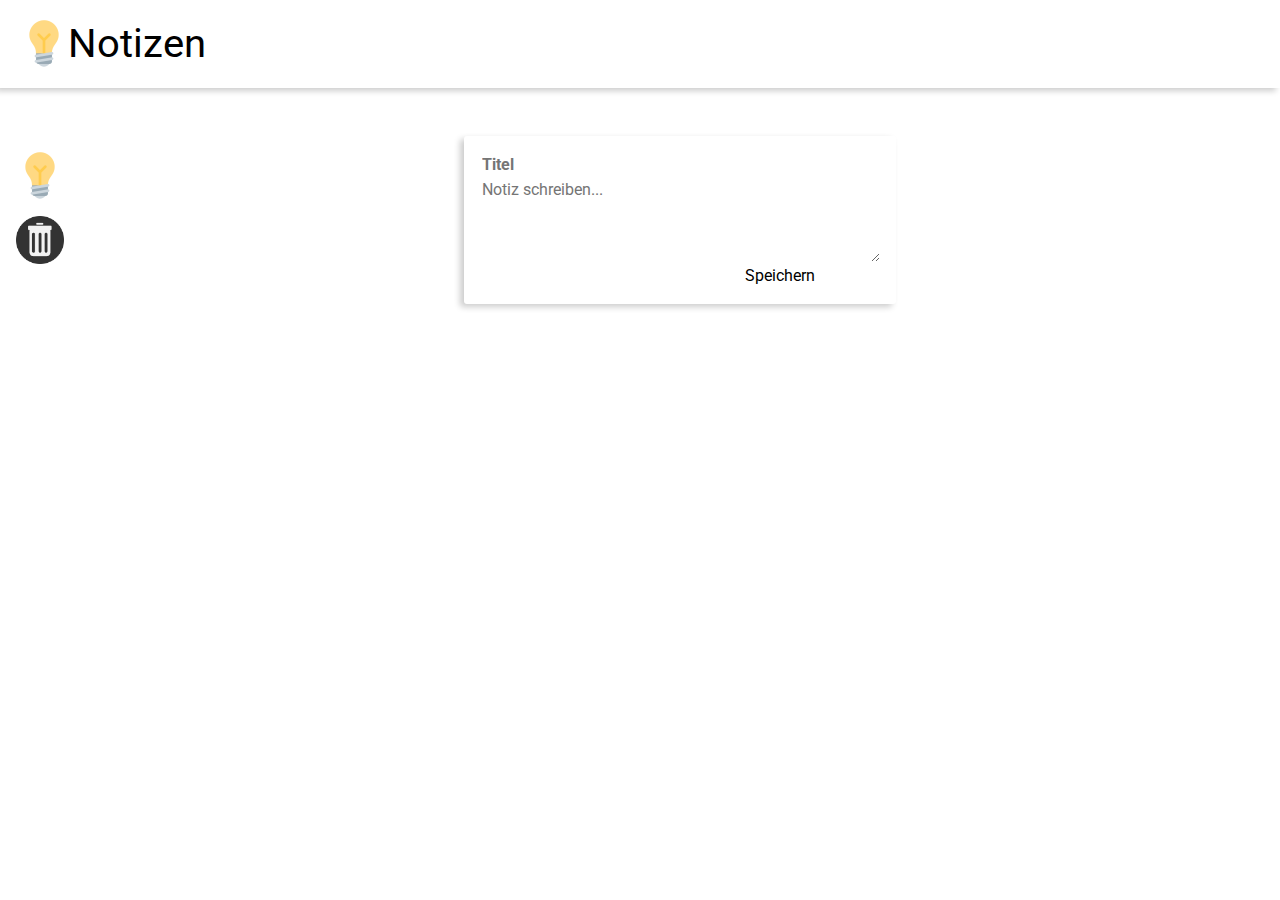
<file: index.html>
<!DOCTYPE html>
<html lang="en">

<head>
  <meta charset="UTF-8">
  <meta name="viewport" content="width=device-width, initial-scale=1.0">
  <title>Notizblock</title>
  <link rel="stylesheet" href="style.css">
  <script src="script.js"></script>
  <link rel="icon" type="image/vnd.microsoft.icon" href="./icon/favicon.ico">
</head>

<body onload="renderNotePad()">
  <div class="headline"><img src="./icon/android-chrome-192x192.png">Notizen</div>
  <div id="dialog" class="dialog-bg d-none" onclick="closeDialog()">
    <div class="dialog">
      <h1>Beide Felder ausfüllen!</h1>
      <p>Bitte fülle jeweils das Textfeld für den Titel und für die Notiz aus, bevor du die Notiz abspeicherst! </p>
    </div>
  </div>

  <div class="header">
    <div class="content" id="content">
      <div class="navBar"><img class="img" onclick="renderNotePad()" src="./icon/android-chrome-192x192.png"
          alt="Glühbirne">
        <img class="img" onclick="renderTrash()" src="./icon/papierkorb.png" alt="Papierkorb">
      </div>
    </div>
  </div>
  <div></div>
  </div>

</body>

</html>
</file>
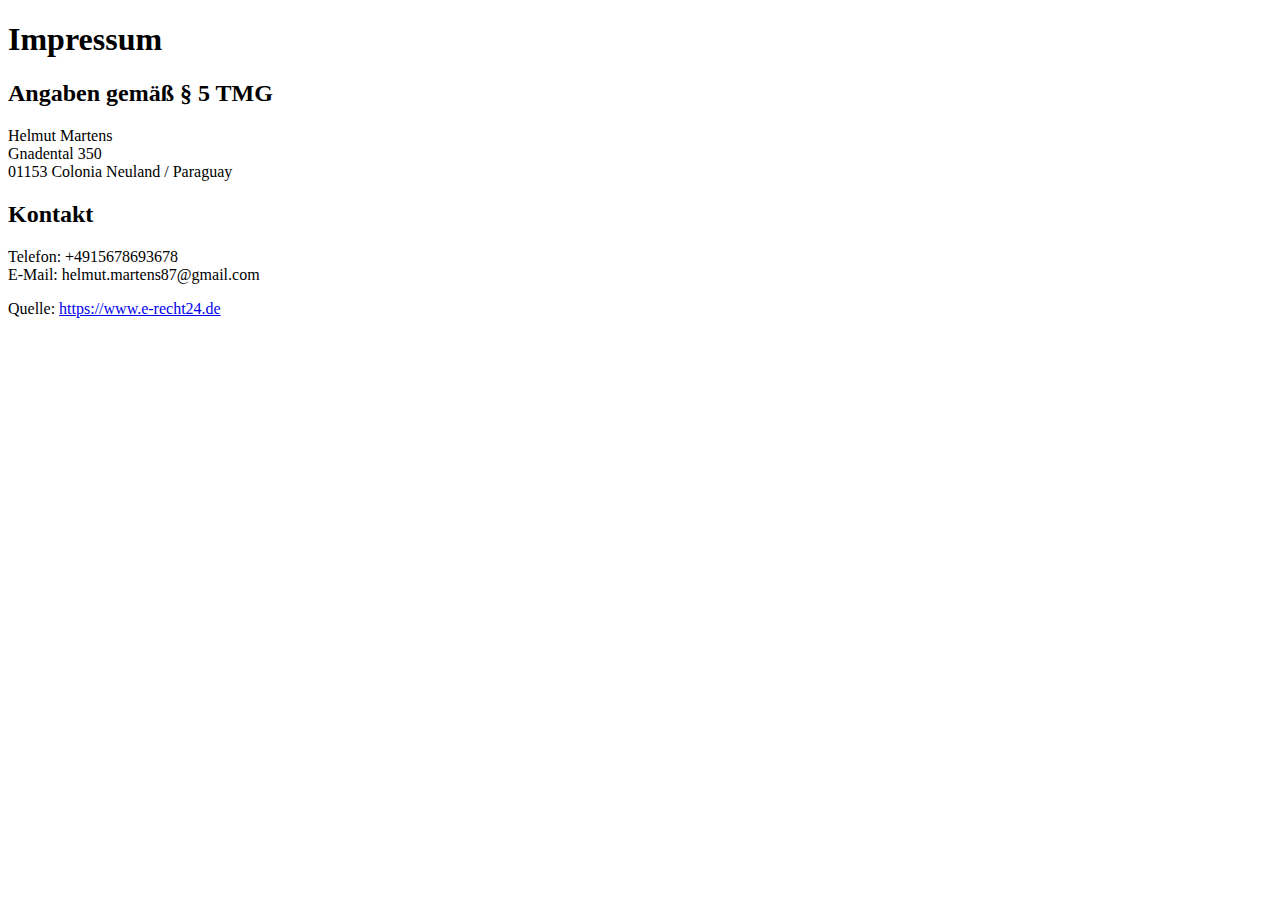
<file: impressum.html>
<!DOCTYPE html>
<html lang="en">
<head>
    <meta charset="UTF-8">
    <meta name="viewport" content="width=device-width, initial-scale=1.0">
    <title>Document</title>
</head>
<body>
    <h1>Impressum</h1>

<h2>Angaben gem&auml;&szlig; &sect; 5 TMG</h2>
<p>Helmut Martens<br />
Gnadental 350<br />
01153 Colonia Neuland / Paraguay</p>

<h2>Kontakt</h2>
<p>Telefon: +4915678693678<br />
E-Mail: helmut.martens87@gmail.com</p>

<p>Quelle: <a href="https://www.e-recht24.de">https://www.e-recht24.de</a></p>
</body>
</html>
</file>
<file: style.css>
@import url('https://fonts.googleapis.com/css2?family=Roboto:ital,wght@0,100;0,300;0,400;0,500;0,700;0,900;1,100;1,300;1,400;1,500;1,700;1,900&display=swap');

 body {
     margin: 0;
 }

 .content {
     display: flex;
     flex-wrap: wrap;
 }

 .img:hover {
     cursor: pointer;
 }

 .headline {
     box-shadow: -4px 3px 6px 0px rgb(0, 0, 0, 0.2);
     height: 48px;
     font-size: 40px;
     display: flex;
     padding: 20px;
     font-family: 'Roboto', sans-serif;
 }

 .input_container {
     display: flex;
     width: 100vw;
     justify-content: center;
 }

 .header {
     display: flex;
 }

 .dialog-bg {
     background-color: rgba(0, 0, 0, 0.2);
     z-index: 999;
     position: fixed;
     left: 0;
     right: 0;
     bottom: 0;
     top: 0;
     display: flex;
     justify-content: center;
     align-items: center;
 }

 .dialog {
     height: 42vh;
     width: 42vw;
     background-color: white;
     border: 1px solid lightgray;
     border-radius: 10px;
     display: flex;
     flex-direction: column;
     justify-content: center;
     align-items: center;
     font-family: 'Roboto', sans-serif;
     padding: 20px;
 }

 .navBar {
     margin-top: 48px;
     gap: 16px;
     padding: 16px;
     display: flex;
     flex-direction: column;
     justify-content: flex-start;
     width: 48px;
     position: absolute;
 }

 .noticeInputSheet {
     padding: 16px;
     height: 136px;
     width: 400px;
     border: 1px;
     border-radius: 3px;
     box-shadow: -4px 3px 6px 0px rgb(0, 0, 0, 0.2);
     margin-top: 48px;
     display: flex;
     flex-direction: column;
     justify-content: space-around;
     margin-left: 80px;
 }

 .inputTitle {
     font-size: 16px;
     font-family: 'Roboto', sans-serif;
     border: unset;
     font-weight: bold;
 }

 .inputArea {
     font-size: 16px;
     font-family: 'Roboto', sans-serif;
     border: unset;
     height: 80px;
 }

 .deleteButton {
     font-family: 'Roboto', sans-serif;
     font-size: 16px;
     width: 50%;
     border: unset;
     background-color: white;
 }

 .saveButton {
     font-family: 'Roboto', sans-serif;
     font-size: 16px;
     width: 50%;
     border: unset;
     background-color: white;
 }

 .saveButton:hover {
     cursor: pointer;
 }

 .saveButtonContainer {
     display: flex;
     justify-content: flex-end;
 }

 .noticeOutputSheet {
     font-family: 'Roboto', sans-serif;
     padding: 16px;
     border: 1px;
     border-radius: 3px;
     box-shadow: -4px 3px 6px 0px rgb(0, 0, 0, 0.2);
     display: flex;
     flex-direction: column;
     justify-content: space-evenly;
     margin-top: 48px;
     margin-left: 40px;
     white-space: pre;
     word-break: break-word;
     min-width: 246px;
 }

 .trash_recycle_container {
     display: flex;
     gap: 5px;
 }

 .trashIcon {
     height: 32px;
     width: 32px;

 }

 .trashIcon:hover {
     cursor: pointer;
 }

 .noticeOutputSheetTrash {
     font-family: 'Roboto', sans-serif;
     padding: 16px;
     border: 1px;
     border-radius: 3px;
     box-shadow: -4px 3px 6px 0px rgb(0, 0, 0, 0.2);
     display: flex;
     flex-direction: column;
     justify-content: space-evenly;
     margin-top: 48px;
     margin-left: 80px;
     white-space: pre;
     word-break: break-all;
     min-width: 246px;
 }

 .d-none {
     display: none;
 }

 @media(max-width: 530px) {
     .navBar {
         width: 32px;
         padding: 10px;
     }

     .noticeInputSheet {
         width: 100%;
         margin-left: 64px;
     }

     .noticeOutputSheet {
         width: 100%;
         margin: 20px;
     }

     .content {
         width: 100%;
     }

     .noticeOutputSheetTrash {
         margin-left: 56px;
         min-width: 220px;
     }
 }
</file>
